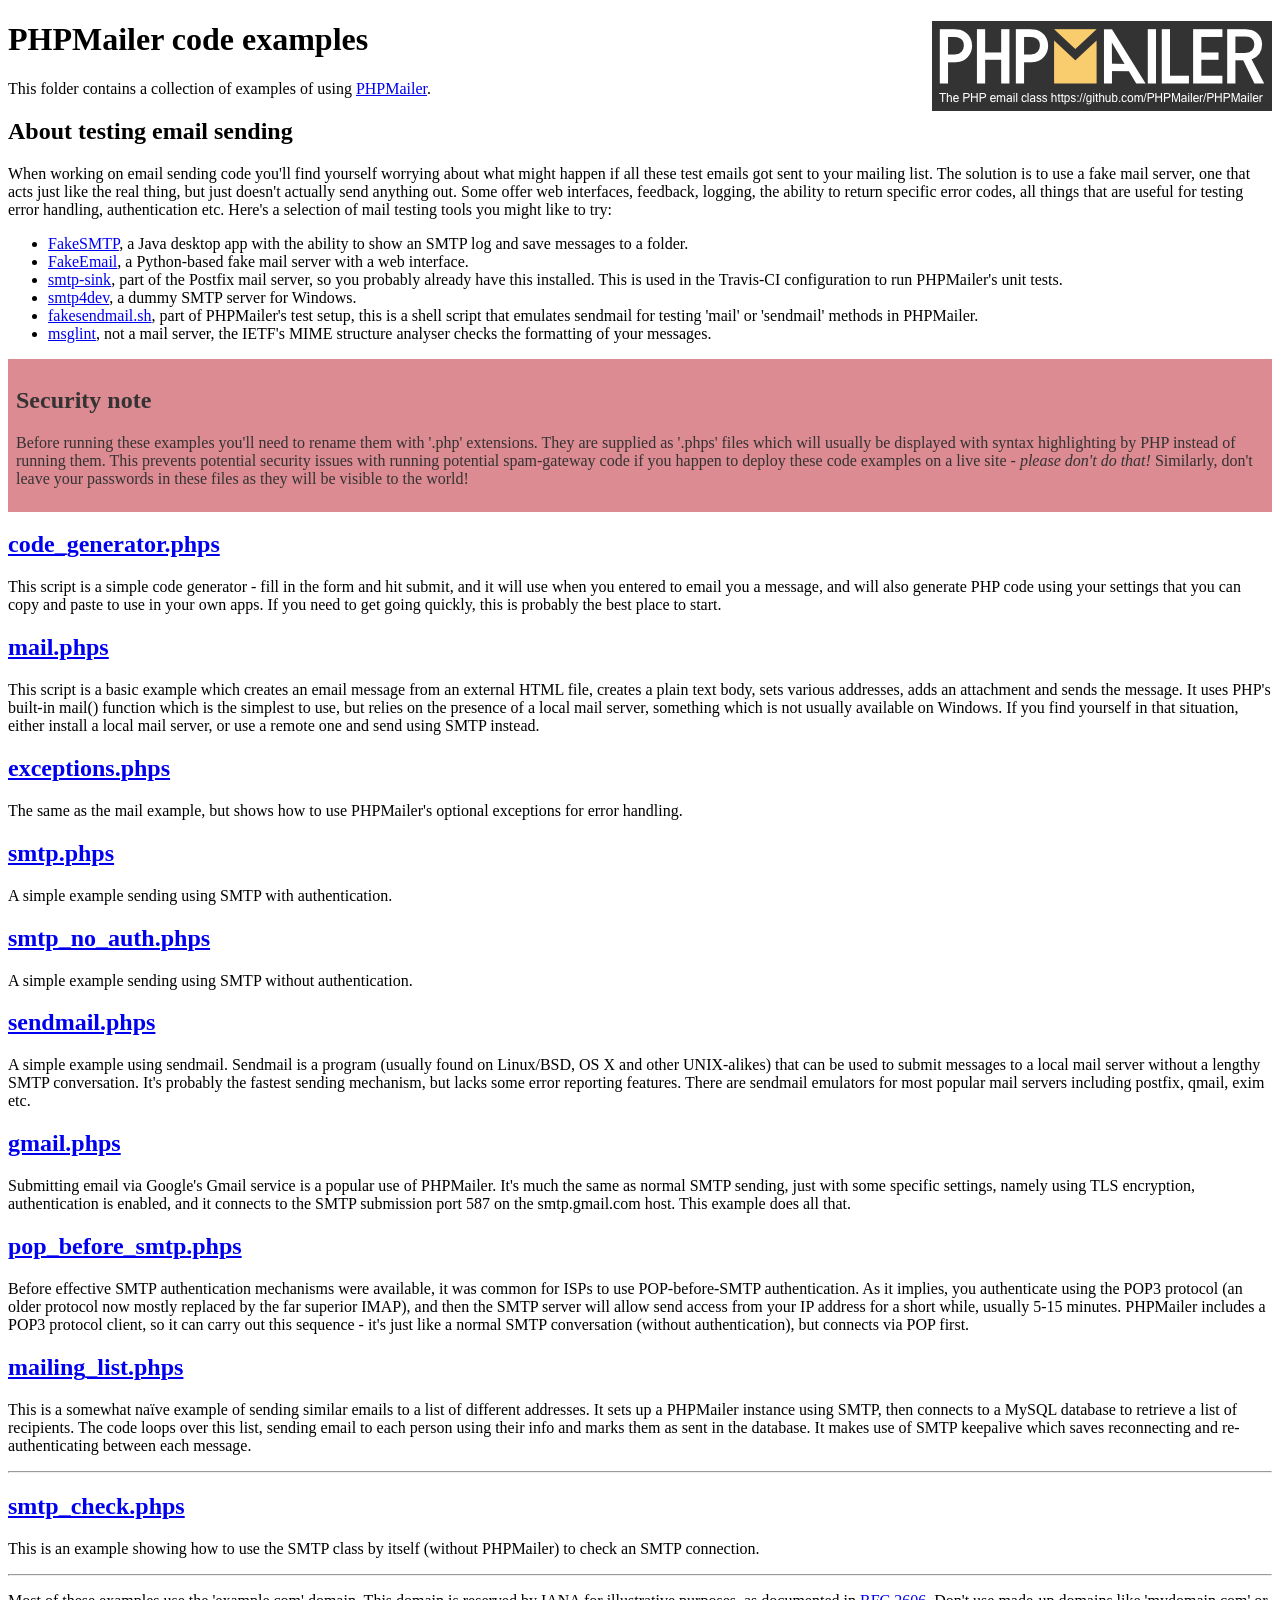
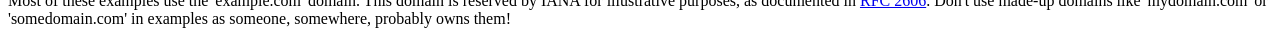
<file: GTO/PHPMailer-master/examples/index.html>
<!DOCTYPE html>
<html>
<head>
	<meta charset="UTF-8">
	<title>PHPMailer Examples</title>
</head>
<body>
<h1>PHPMailer code examples<a href="https://github.com/PHPMailer/PHPMailer"><img src="images/phpmailer.png" style="float:right; border:0;" alt="PHPMailer logo"></a></h1>
<p>This folder contains a collection of examples of using <a href="https://github.com/PHPMailer/PHPMailer">PHPMailer</a>.</p>
<h2>About testing email sending</h2>
<p>When working on email sending code you'll find yourself worrying about what might happen if all these test emails got sent to your mailing list. The solution is to use a fake mail server, one that acts just like the real thing, but just doesn't actually send anything out. Some offer web interfaces, feedback, logging, the ability to return specific error codes, all things that are useful for testing error handling, authentication etc. Here's a selection of mail testing tools you might like to try:</p>
<ul>
  <li><a href="https://github.com/Nilhcem/FakeSMTP">FakeSMTP</a>, a Java desktop app with the ability to show an SMTP log and save messages to a folder. </li>
  <li><a href="https://github.com/isotoma/FakeEmail">FakeEmail</a>, a Python-based fake mail server with a web interface.</li>
  <li><a href="http://www.postfix.org/smtp-sink.1.html">smtp-sink</a>, part of the Postfix mail server, so you probably already have this installed. This is used in the Travis-CI configuration to run PHPMailer's unit tests.</li>
  <li><a href="http://smtp4dev.codeplex.com">smtp4dev</a>, a dummy SMTP server for Windows.</li>
  <li><a href="https://github.com/PHPMailer/PHPMailer/blob/master/test/fakesendmail.sh">fakesendmail.sh</a>, part of PHPMailer's test setup, this is a shell script that emulates sendmail for testing 'mail' or 'sendmail' methods in PHPMailer.</li>
  <li><a href="http://tools.ietf.org/tools/msglint/">msglint</a>, not a mail server, the IETF's MIME structure analyser checks the formatting of your messages.</li>
</ul>
<div style="padding: 8px; color: #333333; background-color: #dc8b92">
<h2>Security note</h2>
<p>Before running these examples you'll need to rename them with '.php' extensions. They are supplied as '.phps' files which will usually be displayed with syntax highlighting by PHP instead of running them. This prevents potential security issues with running potential spam-gateway code if you happen to deploy these code examples on a live site - <em>please don't do that!</em> Similarly, don't leave your passwords in these files as they will be visible to the world!</p>
</div>
<h2><a href="code_generator.phps">code_generator.phps</a></h2>
<p>This script is a simple code generator - fill in the form and hit submit, and it will use when you entered to email you a message, and will also generate PHP code using your settings that you can copy and paste to use in your own apps. If you need to get going quickly, this is probably the best place to start.</p>
<h2><a href="mail.phps">mail.phps</a></h2>
<p>This script is a basic example which creates an email message from an external HTML file, creates a plain text body, sets various addresses, adds an attachment and sends the message. It uses PHP's built-in mail() function which is the simplest to use, but relies on the presence of a local mail server, something which is not usually available on Windows. If you find yourself in that situation, either install a local mail server, or use a remote one and send using SMTP instead.</p>
<h2><a href="exceptions.phps">exceptions.phps</a></h2>
<p>The same as the mail example, but shows how to use PHPMailer's optional exceptions for error handling.</p>
<h2><a href="smtp.phps">smtp.phps</a></h2>
<p>A simple example sending using SMTP with authentication.</p>
<h2><a href="smtp_no_auth.phps">smtp_no_auth.phps</a></h2>
<p>A simple example sending using SMTP without authentication.</p>
<h2><a href="sendmail.phps">sendmail.phps</a></h2>
<p>A simple example using sendmail. Sendmail is a program (usually found on Linux/BSD, OS X and other UNIX-alikes) that can be used to submit messages to a local mail server without a lengthy SMTP conversation. It's probably the fastest sending mechanism, but lacks some error reporting features. There are sendmail emulators for most popular mail servers including postfix, qmail, exim etc.</p>
<h2><a href="gmail.phps">gmail.phps</a></h2>
<p>Submitting email via Google's Gmail service is a popular use of PHPMailer. It's much the same as normal SMTP sending, just with some specific settings, namely using TLS encryption, authentication is enabled, and it connects to the SMTP submission port 587 on the smtp.gmail.com host. This example does all that.</p>
<h2><a href="pop_before_smtp.phps">pop_before_smtp.phps</a></h2>
<p>Before effective SMTP authentication mechanisms were available, it was common for ISPs to use POP-before-SMTP authentication. As it implies, you authenticate using the POP3 protocol (an older protocol now mostly replaced by the far superior IMAP), and then the SMTP server will allow send access from your IP address for a short while, usually 5-15 minutes. PHPMailer includes a POP3 protocol client, so it can carry out this sequence - it's just like a normal SMTP conversation (without authentication), but connects via POP first.</p>
<h2><a href="mailing_list.phps">mailing_list.phps</a></h2>
<p>This is a somewhat naïve example of sending similar emails to a list of different addresses. It sets up a PHPMailer instance using SMTP, then connects to a MySQL database to retrieve a list of recipients. The code loops over this list, sending email to each person using their info and marks them as sent in the database. It makes use of SMTP keepalive which saves reconnecting and re-authenticating between each message.</p>
<hr>
<h2><a href="smtp_check.phps">smtp_check.phps</a></h2>
<p>This is an example showing how to use the SMTP class by itself (without PHPMailer) to check an SMTP connection.</p>
<hr>
<p>Most of these examples use the 'example.com' domain. This domain is reserved by IANA for illustrative purposes, as documented in <a href="http://tools.ietf.org/html/rfc2606">RFC 2606</a>. Don't use made-up domains like 'mydomain.com' or 'somedomain.com' in examples as someone, somewhere, probably owns them!</p>
</body>
</html>
</file>
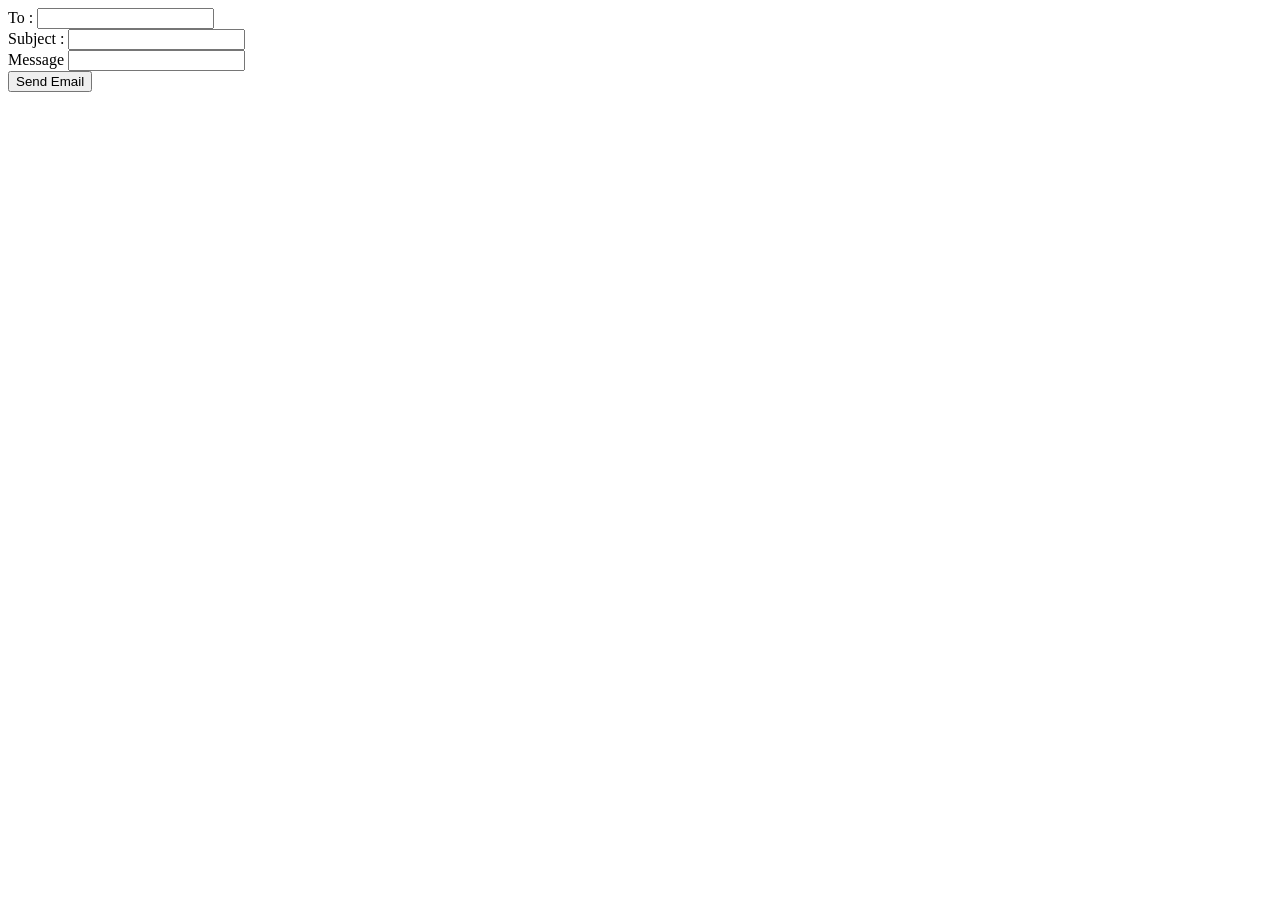
<file: GTO/index_test.html>
<html>
   
    <body>
        <form  method="post" action="send_mail2.php">
        To : <input type="text" name="mail_to"> <br/>
        Subject :   <input type="text" name="mail_sub">
       <br/>
         Message   <input type="text" name="mail_msg">
        <br/>
            <input type="submit" value="Send Email">
        </form>
    </body>
</html>
</file>
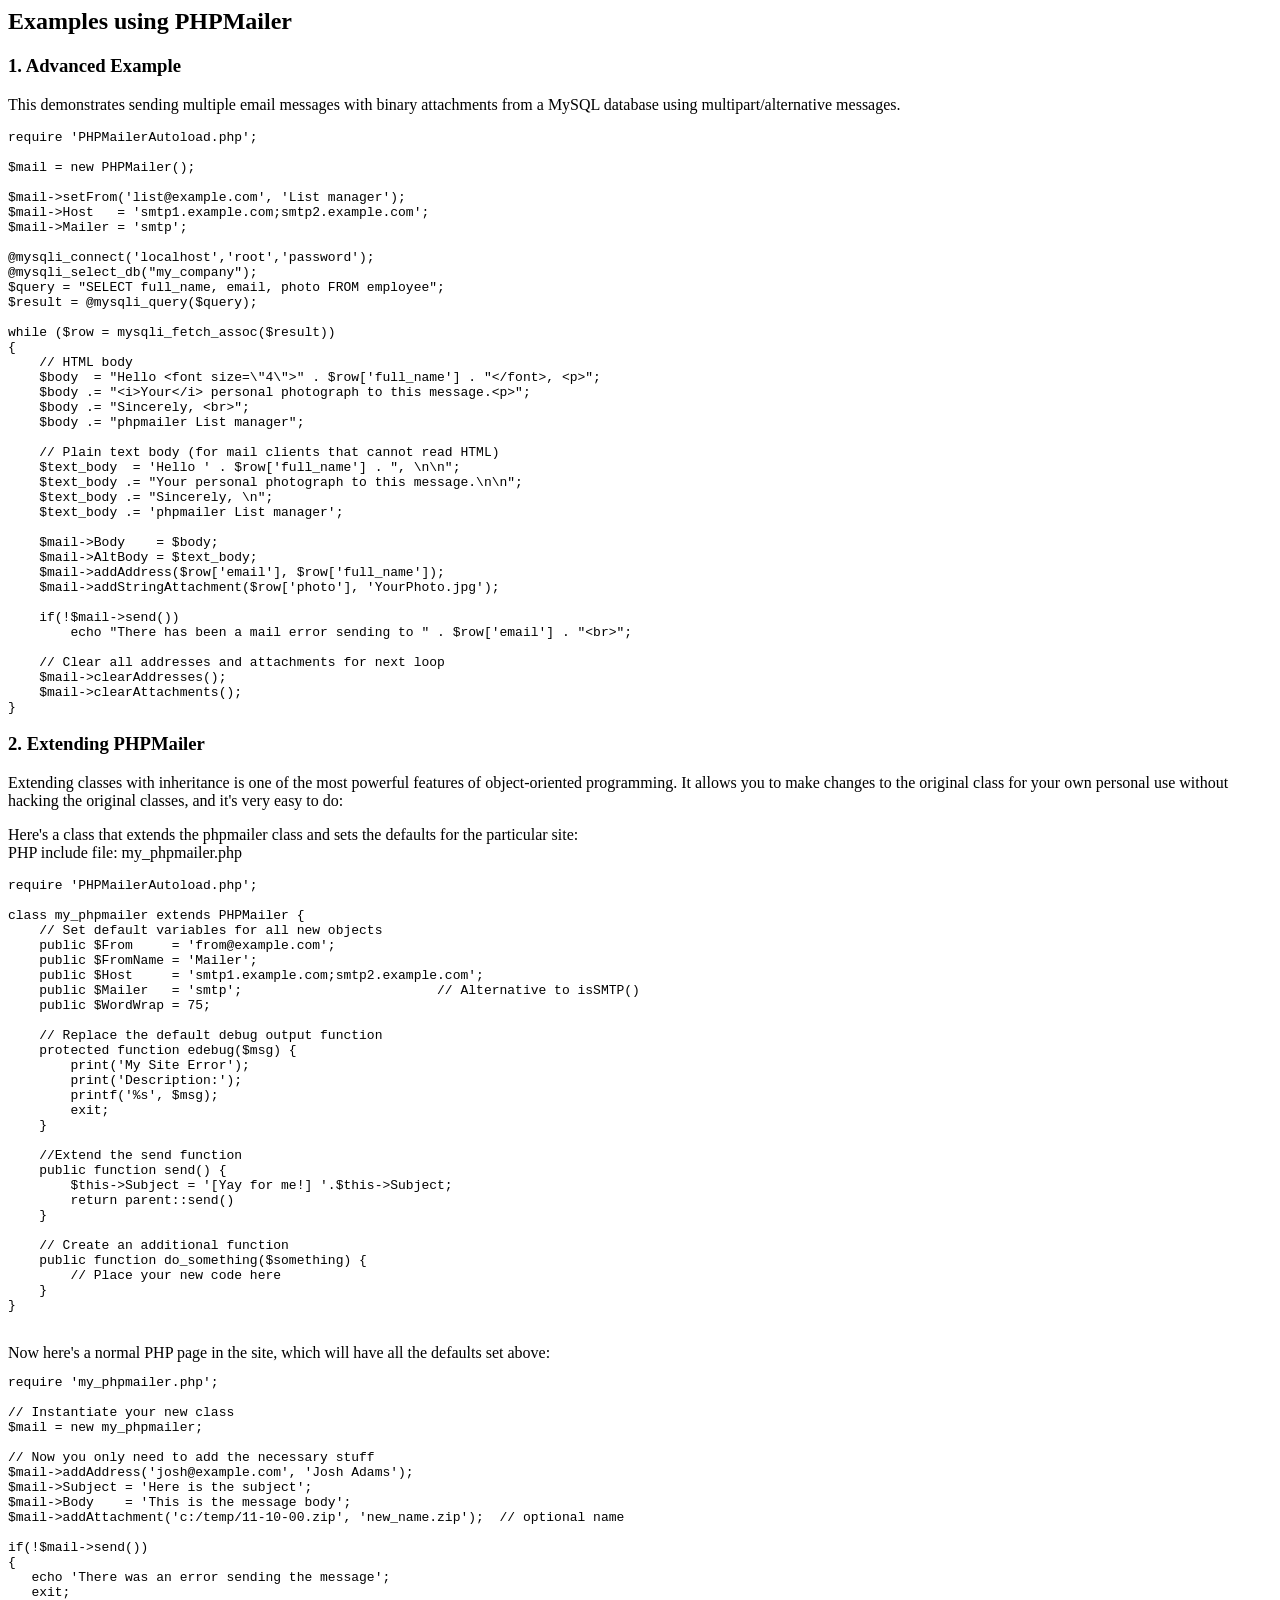
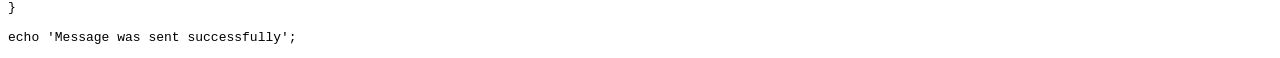
<file: GTO/PHPMailer-master/docs/extending.html>
<html>
<head>
<title>Examples using phpmailer</title>
</head>

<body>

<h2>Examples using PHPMailer</h2>

<h3>1. Advanced Example</h3>
<p>

This demonstrates sending multiple email messages with binary attachments
from a MySQL database using multipart/alternative messages.<p>

<pre>
require 'PHPMailerAutoload.php';

$mail = new PHPMailer();

$mail->setFrom('list@example.com', 'List manager');
$mail->Host   = 'smtp1.example.com;smtp2.example.com';
$mail->Mailer = 'smtp';

@mysqli_connect('localhost','root','password');
@mysqli_select_db("my_company");
$query = "SELECT full_name, email, photo FROM employee";
$result = @mysqli_query($query);

while ($row = mysqli_fetch_assoc($result))
{
    // HTML body
    $body  = "Hello &lt;font size=\"4\"&gt;" . $row['full_name'] . "&lt;/font&gt;, &lt;p&gt;";
    $body .= "&lt;i&gt;Your&lt;/i&gt; personal photograph to this message.&lt;p&gt;";
    $body .= "Sincerely, &lt;br&gt;";
    $body .= "phpmailer List manager";

    // Plain text body (for mail clients that cannot read HTML)
    $text_body  = 'Hello ' . $row['full_name'] . ", \n\n";
    $text_body .= "Your personal photograph to this message.\n\n";
    $text_body .= "Sincerely, \n";
    $text_body .= 'phpmailer List manager';

    $mail->Body    = $body;
    $mail->AltBody = $text_body;
    $mail->addAddress($row['email'], $row['full_name']);
    $mail->addStringAttachment($row['photo'], 'YourPhoto.jpg');

    if(!$mail->send())
        echo "There has been a mail error sending to " . $row['email'] . "&lt;br&gt;";

    // Clear all addresses and attachments for next loop
    $mail->clearAddresses();
    $mail->clearAttachments();
}
</pre>
<p>

<h3>2. Extending PHPMailer</h3>
<p>

Extending classes with inheritance is one of the most
powerful features of object-oriented programming. It allows you to make changes to the
original class for your own personal use without hacking the original
classes, and it's very easy to do:

<p>
Here's a class that extends the phpmailer class and sets the defaults
for the particular site:<br>
PHP include file: my_phpmailer.php
<p>

<pre>
require 'PHPMailerAutoload.php';

class my_phpmailer extends PHPMailer {
    // Set default variables for all new objects
    public $From     = 'from@example.com';
    public $FromName = 'Mailer';
    public $Host     = 'smtp1.example.com;smtp2.example.com';
    public $Mailer   = 'smtp';                         // Alternative to isSMTP()
    public $WordWrap = 75;

    // Replace the default debug output function
    protected function edebug($msg) {
        print('My Site Error');
        print('Description:');
        printf('%s', $msg);
        exit;
    }

    //Extend the send function
    public function send() {
        $this->Subject = '[Yay for me!] '.$this->Subject;
        return parent::send()
    }

    // Create an additional function
    public function do_something($something) {
        // Place your new code here
    }
}
</pre>
<br>
Now here's a normal PHP page in the site, which will have all the defaults set above:<br>

<pre>
require 'my_phpmailer.php';

// Instantiate your new class
$mail = new my_phpmailer;

// Now you only need to add the necessary stuff
$mail->addAddress('josh@example.com', 'Josh Adams');
$mail->Subject = 'Here is the subject';
$mail->Body    = 'This is the message body';
$mail->addAttachment('c:/temp/11-10-00.zip', 'new_name.zip');  // optional name

if(!$mail->send())
{
   echo 'There was an error sending the message';
   exit;
}

echo 'Message was sent successfully';
</pre>
</body>
</html>
</file>
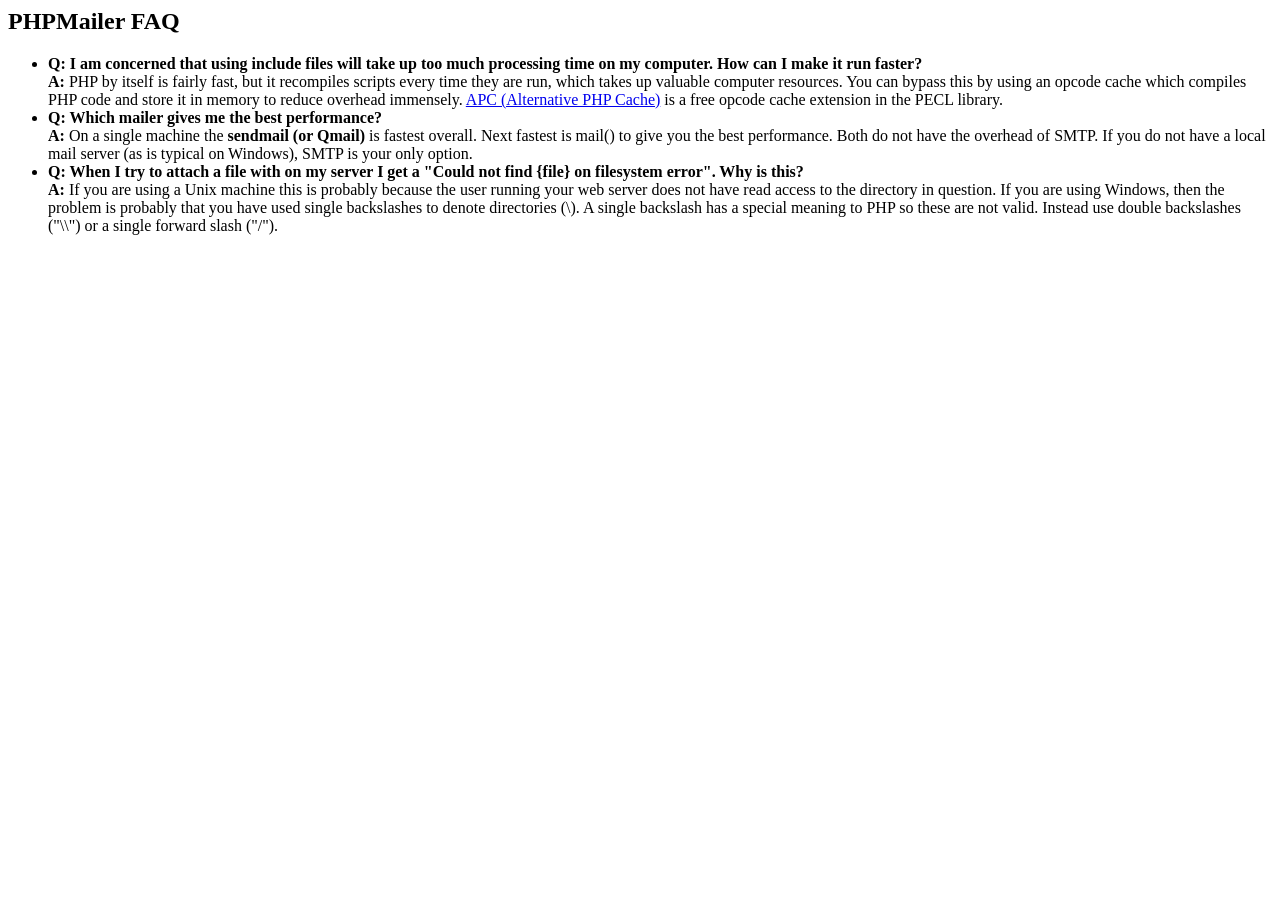
<file: GTO/PHPMailer-master/docs/faq.html>
﻿<html>
<head>
<title>PHPMailer FAQ</title>
</head>
<body>
<h2>PHPMailer FAQ</h2>
<ul>
    <li><strong>Q: I am concerned that using include files will take up too much
    processing time on my computer. How can I make it run faster?</strong><br>
    <strong>A:</strong> PHP by itself is fairly fast, but it recompiles scripts every time they are run, which takes up valuable
    computer resources. You can bypass this by using an opcode cache which compiles
    PHP code and store it in memory to reduce overhead immensely. <a href="http://www.php.net/apc/">APC
    (Alternative PHP Cache)</a> is a free opcode cache extension in the PECL library.</li>
    <li><strong>Q: Which mailer gives me the best performance?</strong><br>
    <strong>A:</strong> On a single machine the <strong>sendmail (or Qmail)</strong> is fastest overall.
    Next fastest is mail() to give you the best performance. Both do not have the overhead of SMTP.
    If you do not have a local mail server (as is typical on Windows), SMTP is your only option.</li>
    <li><strong>Q: When I try to attach a file with on my server I get a
    "Could not find {file} on filesystem error". Why is this?</strong><br>
    <strong>A:</strong> If you are using a Unix machine this is probably because the user
    running your web server does not have read access to the directory in question. If you are using Windows,
    then the problem is probably that you have used single backslashes to denote directories (\).
    A single backslash has a special meaning to PHP so these are not
    valid. Instead use double backslashes ("\\") or a single forward
    slash ("/").</li>
</ul>
</body>
</html>
</file>
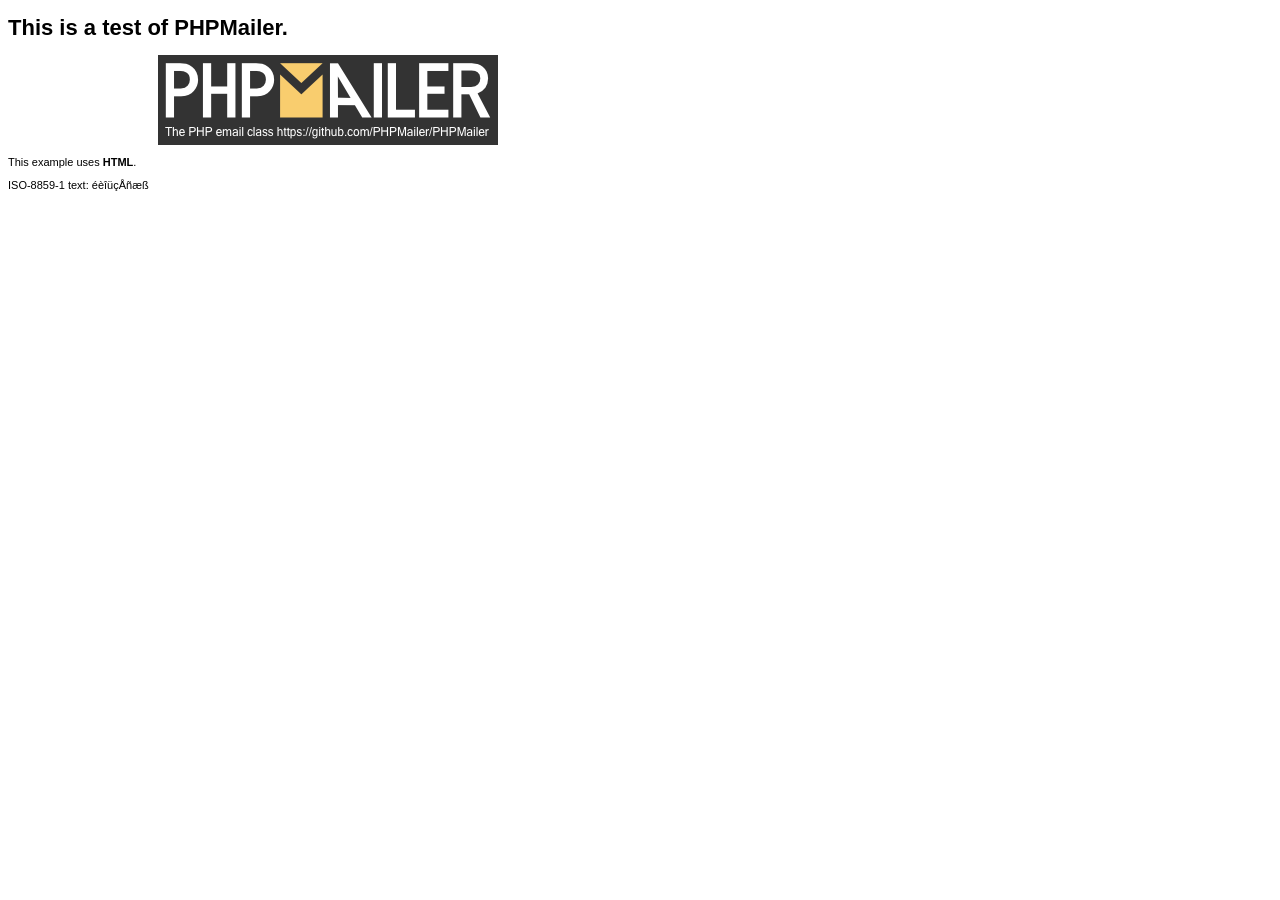
<file: GTO/PHPMailer-master/examples/contents.html>
<!DOCTYPE HTML PUBLIC "-//W3C//DTD HTML 4.01 Transitional//EN" "http://www.w3.org/TR/html4/loose.dtd">
<html>
<head>
  <meta http-equiv="Content-Type" content="text/html; charset=iso-8859-1">
  <title>PHPMailer Test</title>
</head>
<body>
<div style="width: 640px; font-family: Arial, Helvetica, sans-serif; font-size: 11px;">
  <h1>This is a test of PHPMailer.</h1>
  <div align="center">
    <a href="https://github.com/PHPMailer/PHPMailer/"><img src="images/phpmailer.png" height="90" width="340" alt="PHPMailer rocks"></a>
  </div>
  <p>This example uses <strong>HTML</strong>.</p>
  <p>ISO-8859-1 text: ���������</p>
</div>
</body>
</html>
</file>
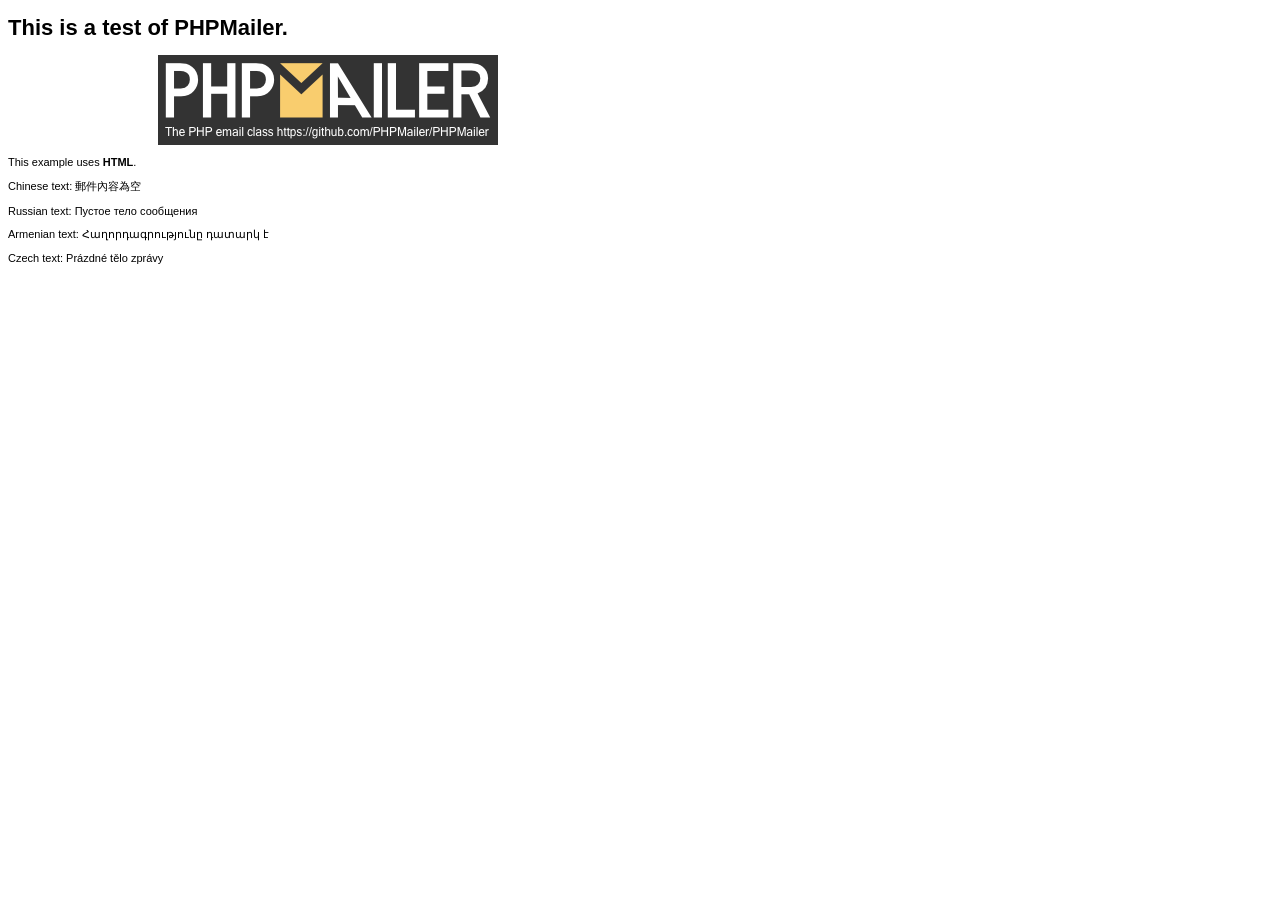
<file: GTO/PHPMailer-master/examples/contentsutf8.html>
<!DOCTYPE HTML PUBLIC "-//W3C//DTD HTML 4.01 Transitional//EN" "http://www.w3.org/TR/html4/loose.dtd">
<html>
<head>
  <meta http-equiv="Content-Type" content="text/html; charset=utf-8">
  <title>PHPMailer Test</title>
</head>
<body>
<div style="width: 640px; font-family: Arial, Helvetica, sans-serif; font-size: 11px;">
  <h1>This is a test of PHPMailer.</h1>
  <div align="center">
    <a href="https://github.com/PHPMailer/PHPMailer/"><img src="images/phpmailer.png" height="90" width="340" alt="PHPMailer rocks"></a>
  </div>
  <p>This example uses <strong>HTML</strong>.</p>
  <p>Chinese text: 郵件內容為空</p>
  <p>Russian text: Пустое тело сообщения</p>
  <p>Armenian text: Հաղորդագրությունը դատարկ է</p>
  <p>Czech text: Prázdné tělo zprávy</p>
</div>
</body>
</html>
</file>
